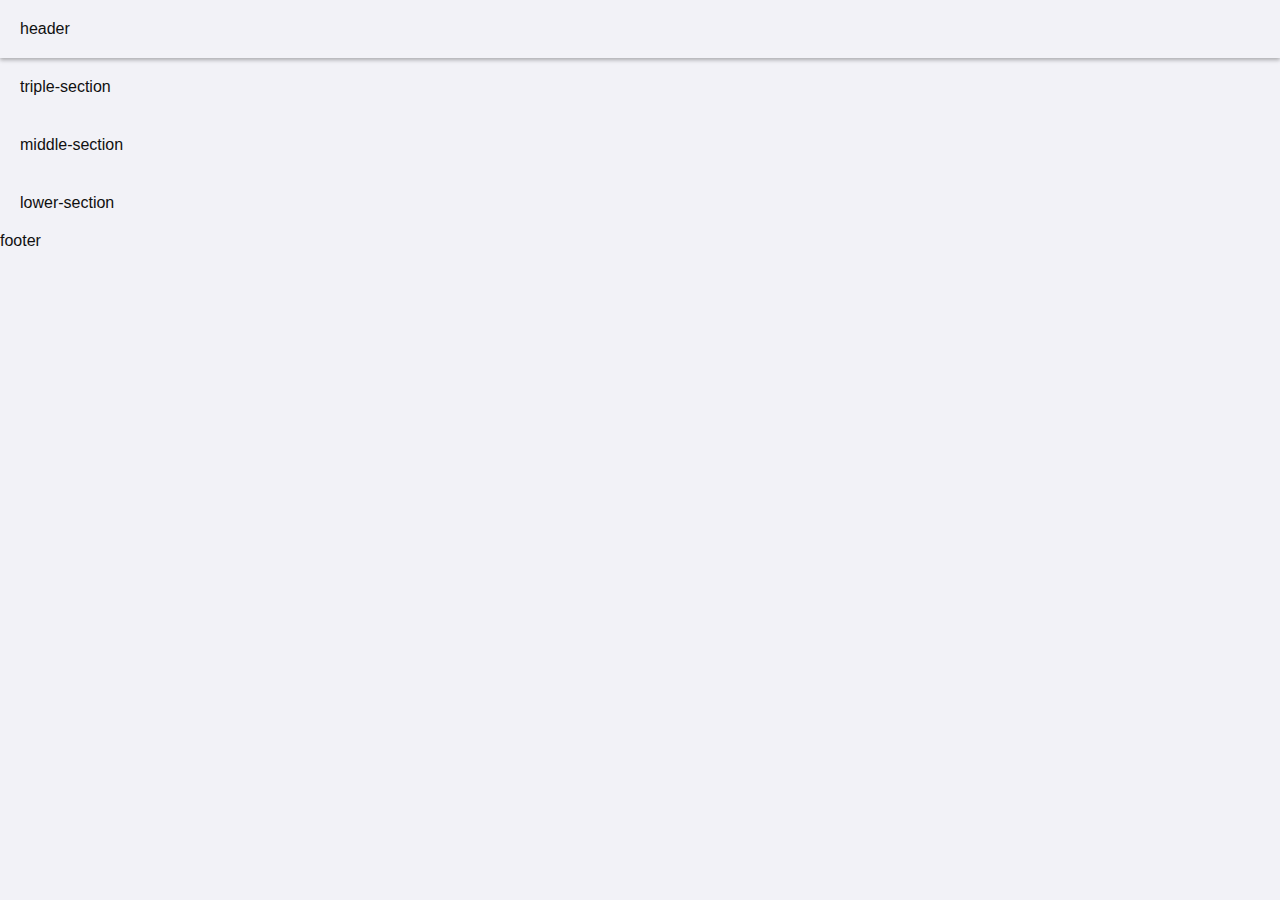
<file: index.html>
<!DOCTYPE html>
<html lang="en">
    <head>
        <link rel="stylesheet" href="styles.css" type="text/css">
    </head>
    <body>
        <header>header</header>
        <section>triple-section</section>
        <section>middle-section</section>
        <section>lower-section</section>
        <footer>footer</footer>
    </body>
</html>
</file>
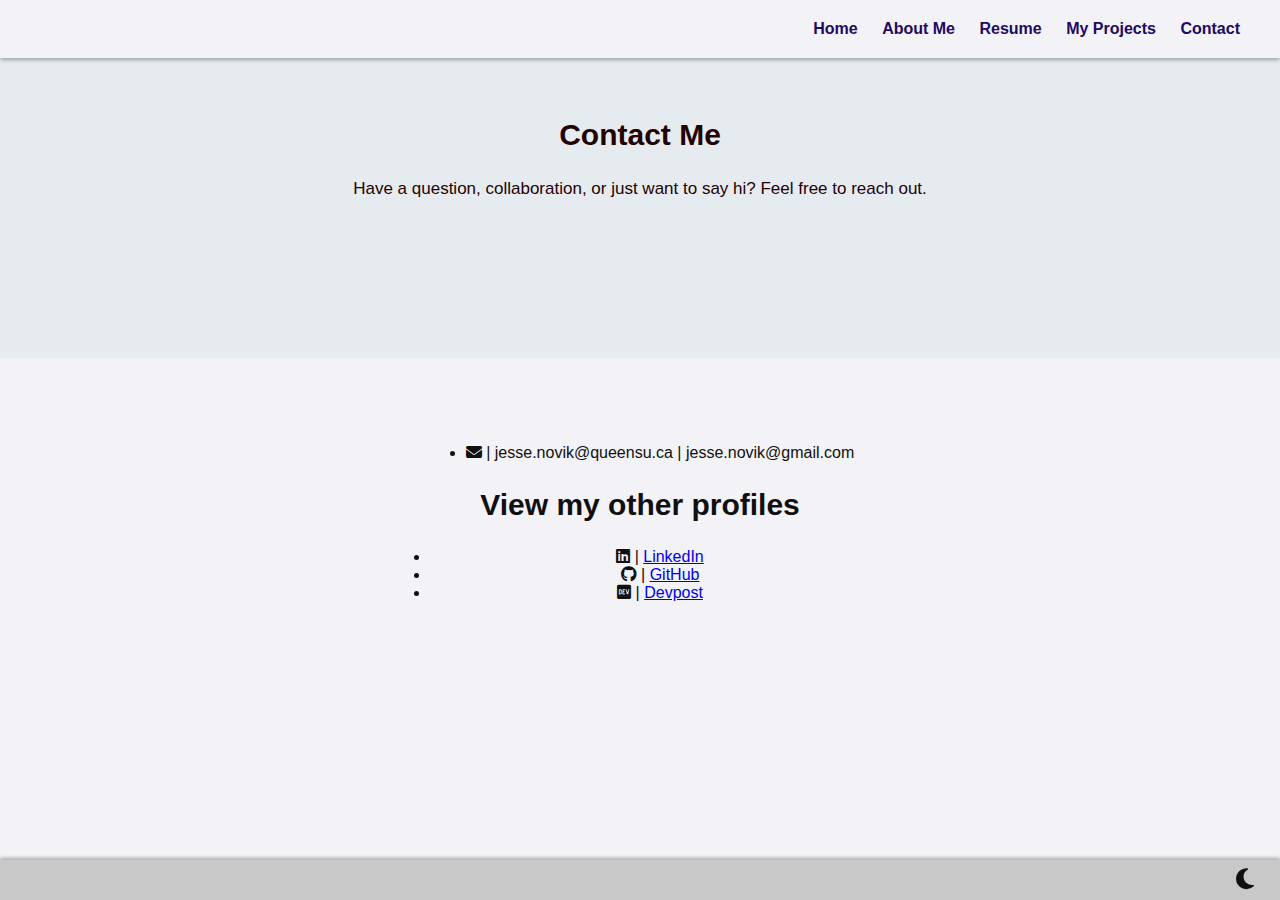
<file: contact/index.html>
<!DOCTYPE html>
<html lang="en">
    <head>
        <meta charset="UTF-8" />
        <meta name="viewport" content="width=device-width, initial-scale=1.0">
        <script>
            if (localStorage.getItem('theme') === 'dark') {
              document.documentElement.classList.add('dark-mode');
            }
          </script>          
        <link rel="stylesheet" href="/global.css">
        <link rel="stylesheet" href="/contact.css">
        <link rel="stylesheet" href="https://cdnjs.cloudflare.com/ajax/libs/font-awesome/6.5.0/css/all.min.css" />
    </head>

    <!-- Google tag (gtag.js) -->
    <script async src="https://www.googletagmanager.com/gtag/js?id=G-9BS7ZH79NZ"></script>
    <script>
        window.dataLayer = window.dataLayer || [];
        function gtag(){dataLayer.push(arguments);}
        gtag('js', new Date());
        gtag('config', 'G-9BS7ZH79NZ');
    </script>
    
    <body>
        <header>
            <nav>
                <ul>
                    <li><a href="/">Home</a></li>
                    <li><a href="/aboutMe/">About Me</a></li>
                    <li><a href="/resume/">Resume</a></li>
                    <li><a href="/myProjects/">My Projects</a></li>
                    <li><a href="/contact/">Contact</a></li>
                </ul>
            </nav>
        </header>

        <section class="hero">
            <h2>Contact Me</h2>
            <p>Have a question, collaboration, or just want to say hi? Feel free to reach out.</p>
        </section>

        <section class="contact-content">
            <ul class="text-copy">
                <li>
                    <i class="fas fa-envelope"></i> | 
                    <span class="contact-text" onclick="copy(this, 'jesse.novik@queensu.ca')">jesse.novik@queensu.ca<div class="copy-confirm">Copied</div></span> | 
                    <span class="contact-text"  onclick="copy(this, 'jesse.novik@gmail.com')">jesse.novik@gmail.com<div class="copy-confirm">Copied</div></span>
                </li>
            </ul>
            <br>
            <h2>View my other profiles</h2>
            <ul class="profiles">
                <li><i class="fab fa-linkedin"></i> | <a href="https://www.linkedin.com/in/jesse-novik-3b20ba228/" target="_blank" rel="noopener noreferrer"><span class="contact-text">LinkedIn</span></a></li>
                <li><i class="fab fa-github"></i> | <a href="https://github.com/SteveTheBeak" target="_blank" rel="noopener noreferrer"><span class="contact-text">GitHub</span></a></li>
                <li><i class="fab fa-dev"></i> | <a href="https://devpost.com/jesse-novik" target="_blank" rel="noopener noreferrer"><span class="contact-text">Devpost</span></a></li>
            </ul>
        </section>

        <div class="footer">
            <button class="theme-toggle" id="themeToggle" aria-label="Toggle theme">
                <i class="fas fa-moon"></i>
            </button>
            <script src="/script.js" defer></script>
        </div>
    </body>
</html>
</file>
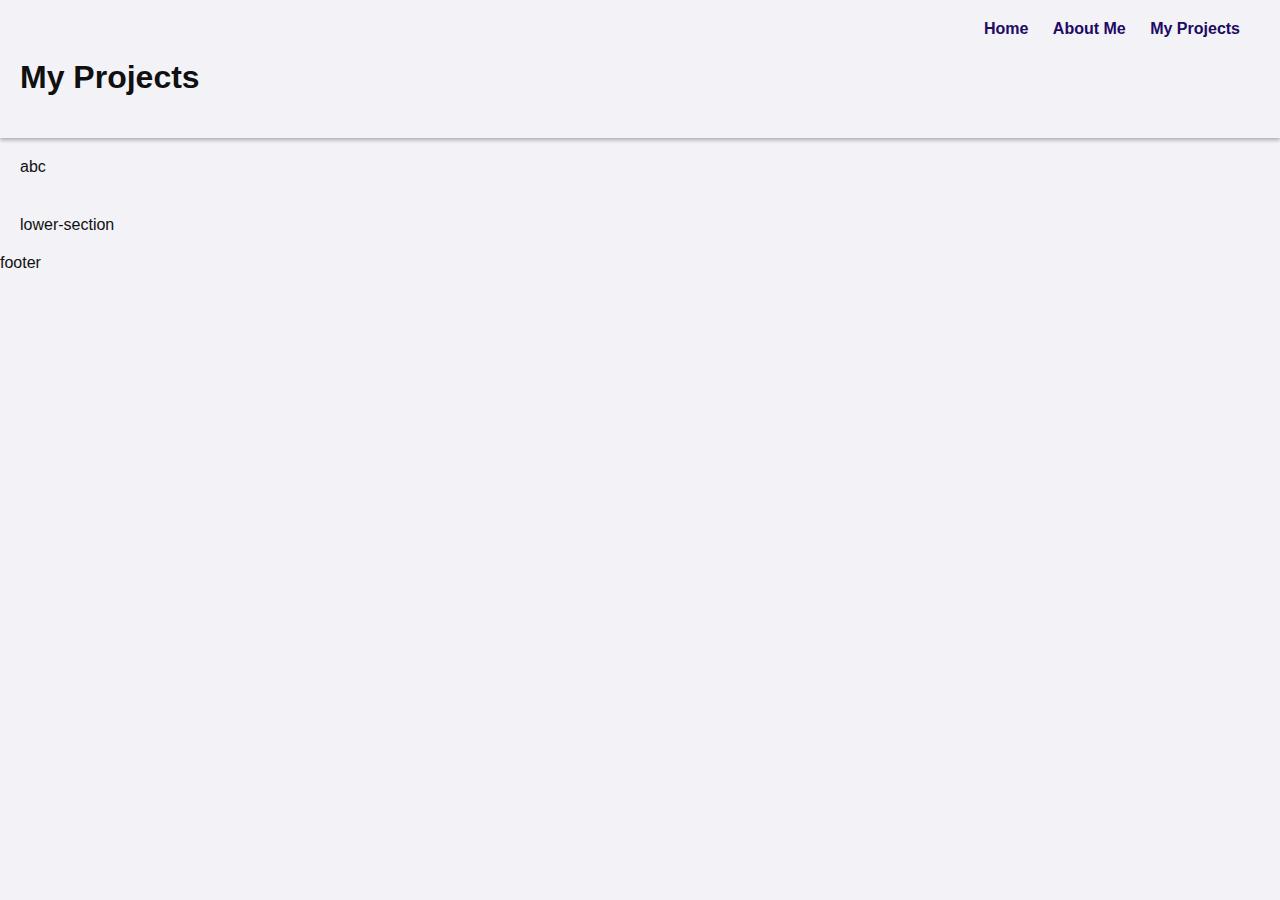
<file: myProjects.html>
<!DOCTYPE html>
<html lang="en">
    <head>
        <link rel="stylesheet" href="styles.css">
    </head>
    <body>
        <header>
            <nav>
                <ul>
                    <li><a href="index.html">Home</a></li>
                    <li><a href="aboutMe.html">About Me</a></li>
                    <li><a href="myProjects.html">My Projects</a></li>
                </ul>
            </nav>
            <h1>My Projects</h1>
        </header>
        <section>
            <div>a</div>
            <div>b</div>
            <div>c</div>
        </section>
        <section>lower-section</section>
        <footer>footer</footer>
    </body>
</html>
</file>
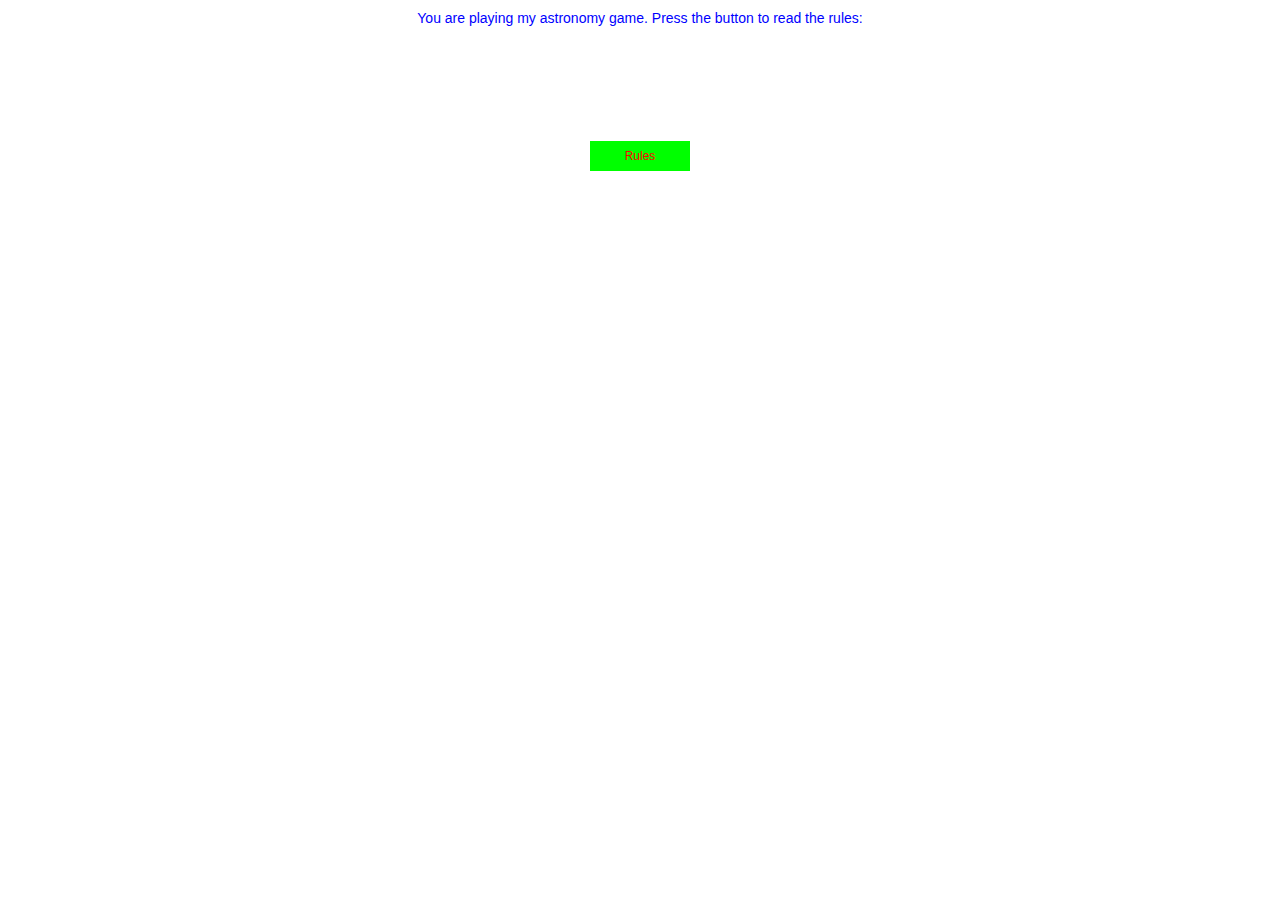
<file: scienceProject.html>
<!DOCTYPE html>
<html lang="en">
    <head>
        <meta charset="UTF-8">
        <title>Astronomy Game</title>
        <style>
        * {
            box-sizing: border-box;
        }
        body {
            background-color: white;
            margin: 0;
            padding: 0;
            font-family: Arial, sans-serif;
        }
        #container {
            width: 100%;
            height: 260px;
            position: relative;
            background-color: white;
            overflow: hidden;
            margin: 0;
            padding: 0;
        }
        .label, .rulesText, #labelEnd {
            font-size: 14px;
            padding: 10px;
            text-align: center;
            color: blue;
        }
        .rulesText {
            color: black;
            font-size: 12px;
            height: 220px;
            overflow-y: auto;
            position: absolute;
            top: 0;
            margin: 0;
        }
        #q1 {
            position: absolute;
            top: 5px;
            left: 5px;
            font-size: 12px;
            color: red;
        }
        #questionText {
            font-size: 12px;
            color: red;
            padding: 10px;
            height: 100px;
            text-align: center;
            padding-top: 70px;
            overflow-y: auto;
            white-space: pre-wrap;
        }
        #answerText {
            font-size: 12px;
            color: blue;
            text-align: center;
            margin-top: 5px;
        }
        #inputBox {
            display: block;
            margin: 5px auto;
            width: 80%;
            height: 25px;
        }
        .button {
            width: 100px;
            height: 30px;
            font-size: 12px;
            color: red;
            background-color: #00ff00;
            border: none;
            margin: 4px auto;
            display: block;
            cursor: pointer;
        }
        .button.btnStart {
            margin-top: 50px;
        }
        #labelEnd {
            white-space: pre-wrap;
            color: blue;
            font-size: 14px;
            text-align: center;
        }
        </style>
    </head>
    <body>
        <div id="container">
            <div id="label1" class="label">You are playing my astronomy game. Press the button to read the rules:</div>
            <div id="q1"></div>
            <div id="questionText"></div>
            <input type="text" id="inputBox" style="display:none;" autocomplete="off"/>
            <div id="rulesText" class="rulesText" style="display: none;">
                You will be asked 40 questions, and you have to answer as many questions as you can. 
                The more questions you guess correctly, the more points you get. 
                When you complete all the questions, your score will be shown on the screen. 
                If you do not know a question, type something in and click next question. 
                Compete with your friends to see who knows more about our universe. 

                Your answer's have to be very precise, or they will not count.
                You do not have to enter capitals, symbols, or any other meaningless words, such as 'light years' or 'kilometres'.
                (words such as 'billion' are important if needed)
                You are NOT allowed to cheat by looking up the answers on the internet or in your notes.
                Good luck!
                <button id="btnStart" class="button btnStart" style="display:none;">Start game</button>
            </div>
            <div id="labelEnd" style="display: none;"></div>
            <div id="answerText"></div>

            <button id="btnRules" class="button">Rules</button>
            <button id="btnNext" class="button" style="display:none;">Next question</button>
            <button id="btnRestart" class="button" style="display:none;">Restart</button>
            <button id="btnEnd" class="button" style="display:none;">End</button>
            <button id="btnReadRules" class="button" style="display:none;">READ RULES</button>
        </div>

        <script>
            const questions = [
                "What is the 6th planet from our sun?",
                "What year was the Hubble telescope launched in?",
                "What was the name of the first dog in space?",
                "What is the name of the galaxy closest to ours?",
                "What is the name of the black hole in the center of our galaxy?",
                "Multiple choice:\nAbout how far away from Earth is Pluto in kilometres?\na) 3 billion   b) 4.6 billion   c) 5 billion   d) 2 billion",
                "Multiple choice:\nAbout how old is Venus?\na) 6 billion years   b) 5 billion years   c) 2.7 billion years   d) 8.3 billion years",
                "Multiple choice:\nAbout how long does it take for light to travel from the sun to Pluto?\na) 5 hours   b) 36 minutes   c) 6 hours   d) 15 hours",
                "What type of galaxy is the Milky Way?",
                "Multiple choice:\nHow many Earth days and hours is a day on venus?\na) 24 days, 3 hours   b) 136 days, 18 hours   c) 98 days, 1 hour   d) 116 days, 8 hours",
                "How many moons does Neptune have?",
                "How many moons does Uranus have?",
                "Who was the first woman in space? (first and last name)",
                "Multiple choice:\nHow big is the black hole in the center of our galaxy in kilometres?\na) 20.4 million   b) 3.25 million   c) 23.6 million   d) 37.8 million",
                "Multiple choice:\nHow many monkeys have been to space?\na) 21   b) 56   c) 31   d) 32   e) 35",
                "Multiple choice:\nHow many moons does Venus and Mercury have combined?\na) 0   b) 1   c) 2   d) 3   e) 4",
                "What is Jupiters largest moon called?",
                "What is the darkest planet in the solar system?",
                "Multiple choice:\nWhat is the gravity level on jupiter?\na) 42.65 m/s^2   b) 24.79 m/s^2   c) 23.79 m/s^2   d) 19.258 m/s^2   e) 37.6 m/s^2",
                "What is the temperature on Venus during the day in celcius?",
                "What is the temperature on Venus during the night in celcius?",
                "How many moons does Pluto have?",
                "What star is the closest to us?",
                "Multiple choice:\nHow far away is the closest star to us in light years?\na) 5.3   b) 45   c) 89.5   d) 24.2   e) 4.3",
                "What type of galaxy is the most common in our universe?",
                "Which place is the coldest in the universe?",
                "The hottest place in the universe is located in which constellation?",
                "Multiple choice:\nHow old is the universe in years?\na) 12.5 billion   b) 13.8 billion   c) 14 billion   d) 23.6 billion   e) 894.8 million",
                "What is the most common type of star found in the Milky Way?",
                "What is the largest type of star in the universe?",
                "What is the longest continuous time a human has spent in space? (days)",
                "How many minutes was the shortest space flight?",
                "What is the largest crater on Earth s moon?",
                "What year was Pluto reclassified from a planet to a dwarf planet?",
                "How many pounds would a person weigh on Mars if they weigh 200 pounds on Earth?",
                "Which planet is closest to the sun?",
                "Which planet is known as the Morning Star or the Evening Star?",
                "Which planet can float on water due to its density?",
                "Are black holes hot or cold on the outside?",
                "How many U.S flags are on the moon?"
            ];
            const answers = [
                "saturn",
                "1990",
                "laika",
                "andromeda",
                "sagittarius a",
                "c",
                "b",
                "a",
                "spiral",
                "d",
                "14",
                "27",
                "valentina tereshkova",
                "c",
                "b",
                "a",
                "ganymede",
                "neptune",
                "b",
                "460",
                "460",
                "5",
                "proxima centauri",
                "e",
                "elliptical",
                "boomerang nebula",
                "virgo",
                "b",
                "red dwarf",
                "red supergiant",
                "437",
                "15",
                "south pole-aitken basin",
                "2006",
                "76",
                "mercury",
                "venus",
                "saturn",
                "hot",
                "6"
            ];

            let questionNumber = 0;
            let score = 0;

            const label1 = document.getElementById("label1");
            const rulesText = document.getElementById("rulesText");
            const labelEnd = document.getElementById("labelEnd");
            const q1 = document.getElementById("q1");
            const questionText = document.getElementById("questionText");
            const inputBox = document.getElementById("inputBox");
            const answerText = document.getElementById("answerText");

            const btnRules = document.getElementById("btnRules");
            const btnStart = document.getElementById("btnStart");
            const btnNext = document.getElementById("btnNext");
            const btnRestart = document.getElementById("btnRestart");
            const btnEnd = document.getElementById("btnEnd");
            const btnReadRules = document.getElementById("btnReadRules");

            btnRules.onclick = () => {
                label1.style.display = "none";
                btnRules.style.display = "none";
                rulesText.style.display = "block";
                btnStart.style.display = "block";
            };

            btnStart.onclick = startGame;
            btnNext.onclick = checkAnswer;
            btnRestart.onclick = clearGame;
            btnEnd.onclick = finishGame;
            btnReadRules.onclick = showRules;

            function startGame() {
                rulesText.style.display = "none";
                btnStart.style.display = "none";
                btnNext.style.display = "block";
                btnEnd.style.display = "block";
                btnReadRules.style.display = "block";
                inputBox.style.display = "block";
                q1.style.display = "block";
                questionText.style.display = "block";
                answerText.style.display = "none";
                askQuestion();
            }

            function askQuestion() {
                if (questionNumber < questions.length) {
                    questionText.textContent = questions[questionNumber].replace("*", "\n");
                    q1.textContent = "Question " + (questionNumber + 1);
                    answerText.style.display = "none";
                } else {
                    finishGame();
                }
            }

            function checkAnswer() {
                const userAnswer = inputBox.value.trim().toLowerCase();
                if (userAnswer) {
                    if (userAnswer === answers[questionNumber].toLowerCase()) {
                        score++;
                    }
                    answerText.textContent = "The correct answer is: " + answers[questionNumber];
                    answerText.style.display = "block";
                    inputBox.value = "";
                    questionNumber++;
                    setTimeout(askQuestion, 2000);
                }

            }

            function finishGame() {
                btnNext.style.display = "none";
                inputBox.style.display = "none";
                questionText.style.display = "none";
                q1.style.display = "none";
                answerText.style.display = "none";
                btnEnd.style.display = "none";
                btnReadRules.style.display = "none";
                labelEnd.innerText = "You have successfully finished the quiz!\n\n\nYour score is:\n" + score;
                labelEnd.style.display = "block";
                btnRestart.style.display = "block";
            }

            function clearGame() {
                questionNumber = 0;
                score = 0;
                labelEnd.style.display = "none";
                btnRestart.style.display = "none";
                startGame();
            }

            function showRules() {
                labelEnd.style.display = "none";
                inputBox.style.display = "none";
                questionText.style.display = "none";
                q1.style.display = "none";
                btnNext.style.display = "none";
                btnEnd.style.display = "none";
                btnReadRules.style.display = "none";
                rulesText.style.display = "block";
                btnStart.style.display = "block";
            }
        </script>
    </body>
</html>
</file>
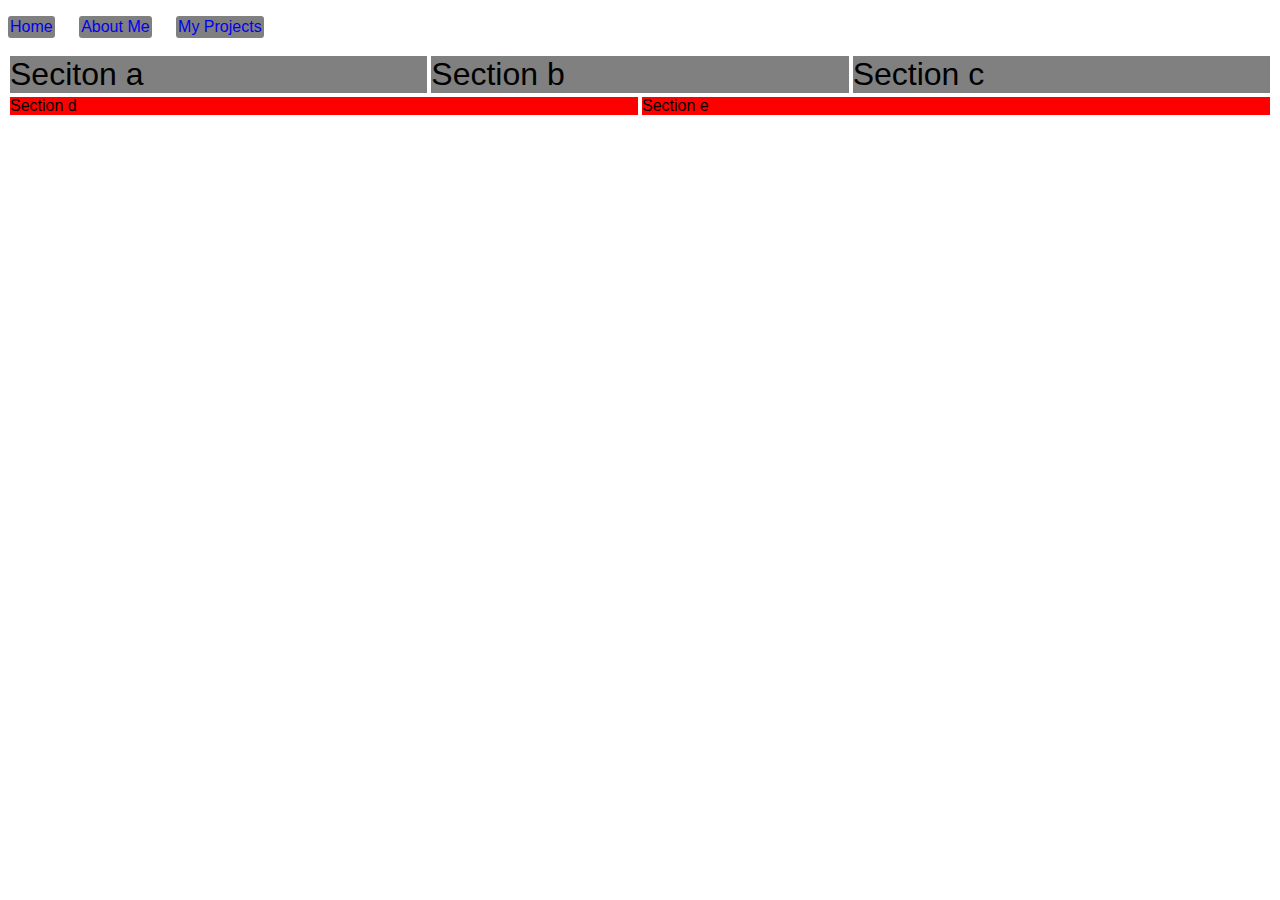
<file: test.html>
<!DOCTYPE html>
<html lang="en">
    <head>
        <style>
            body {
                font-family: Helvetica Neue, Helvetica, Arial, sans-serif;
            }
            ul {
                list-style: none;
                padding: 0;
            }
            li {
                display: inline-block;
                background-color: gray;
                border-radius: 3px;
                padding: 2px;
                margin-left: 20px;
            }
            li:hover {
                background-color: red;
            }
            li:first-child {
                margin-left: 0;
            }
            a {
                text-decoration: none;
            }
            a:hover {
                text-decoration: underline;
            }
            .feature-box {
                display: flex;
            }
            .feature-box div {
                width: 100%;
                margin: 2px;
            }
            .feature-box.sales div {
                background: gray;
            }
            .feature-box.closeouts div {
                background: red;
            }
            #frank {
                font-size: 200%;
            }


        </style>
    </head>
    <body>        
        <ul>
            <li><a href="index.html">Home</a></li>
            <li><a href="aboutMe.html">About Me</a></li>
            <li><a href="myProjects.html">My Projects</a></li>
        </ul>
        <section id="frank" class="feature-box sales">
            <div>Seciton a</div>
            <div>Section b</div>
            <div>Section c</div>
        </section>
        <section class="feature-box closeouts">
            <div>Section d</div>
            <div>Section e</div>
        </section>
    </body>
</html>
</file>
<file: styles.css>
/* Theme colours */

:root {
    /* text colours */
    --text-color: rgb(16, 16, 16);
    --text-hover-color: rgb(72, 61, 139);
    --heading-color: rgb(34, 9, 98);
    --hero-text-color: rgb(35, 2, 2);
    /* background colours */
    --bg-color: rgb(242, 242, 247);
    --nav-bg-color: rgb(200,200,200);
    --hero-bg-color: rgb(230, 235, 240);
    --spotlight-bg-color: rgb(220,220,255);
    --box-bg-color: transparent;
    --box-hover-color: rgb(231, 231, 231);
}
html.dark-mode {
    /* text colours */
    --text-color: rgb(236, 208, 221);
    --text-hover-color: rgb(100, 149, 237);
    --heading-color: rgb(193, 203, 248);
    --hero-text-color: rgb(244, 202, 202);
    /* background colours */
    --bg-color: rgb(18,18,18);
    --nav-bg-color: rgb(40,40,40);
    --hero-bg-color: rgb(20, 25, 30);
    --spotlight-bg-color: rgb(50,50,100);
    --box-bg-color: rgb(28, 28, 28);
    --box-hover-color: rgb(40, 40, 40);
}

/*---------------- Home page / defualt styling ----------------*/

html {
  scroll-behavior: smooth;
}

body {
    background: var(--bg-color);
    color: var(--text-color);
    font-family: Helvetica Neue, Helvetica, Arial, sans-serif;
    margin: 0;
    padding: 0;
    transition: background-color 0.3s, color 0.3s;
}
header {
    background-color: var(--bg-color);
    padding: 20px;
    height: auto;
    transition: background-color 0.3s, color 0.3s;
    box-shadow: 0 2px 4px rgba(0,0,0,0.3);
    position: sticky;
    z-index: 100;
}
header a {
    color: var(--heading-color);
    text-decoration: none;
    margin-top: 80px;
    font-weight: bold;
    transition: background-color 0.3s, color 0.3s;
}
header a:hover {
    color: rgb(30, 144, 255);
    transition: color 0.3s;
}
section {
    background: var(--bg-color);
    color: var(--text-color);
    padding: 20px;
    display: flex;
    flex-direction: row;
    transition: background-color 0.3s, color 0.3s;
}
.info-box {
    background-color: var(--hero-bg-color);
    padding: 20px;
    border-radius: 8px;
    box-shadow: 0 2px 6px rgba(0,0,0,0.1);
    margin: 20px auto 0;
    width: 100%;
    transition: background-color 0.3s;
}
.info-box:hover {
    background-color: var(--spotlight-bg-color);
    transition: background-color 0.3s;
}
h2 {
    display: inline-block;
    font-size: 30px;
    margin: 10px;
    text-align: left;
    transition: font-size 0.3s;
}

/*---------------- Navigation bar ----------------*/

header nav ul {
    margin: 0;
    padding: 0;
    text-align: right;
    list-style-type: none;
}
header nav li {
    display: inline-block;
    margin-right: 20px;
}

/*---------------- Footer ----------------*/

.footer {
    position: fixed;
    bottom: 0;
    left: 0;
    width: 100%;
    background-color: var(--nav-bg-color);
    padding: 20px;
    height: auto;
    box-shadow: 0 -2px 4px rgba(0,0,0,0.3);
    z-index: 100;
    transition: background-color 0.3s, color 0.3s;
}
.theme-toggle {
    display: inline-block;
    position: fixed;
    bottom: 0;
    right: 20px;
    font-size: 24px;
    padding: 6px;
    background: none;
    border: none;
    color: var(--text-color);
    cursor: pointer;
    z-index: 1000;
    transition: color 0.3s, transform 0.3s ease;
    }
.theme-toggle:hover {
    transform: scale(1.2);
}
.scroll {
    display: inline-block;
    position: fixed;
    bottom: 0;
    right: 70px;
    font-size: 35px;
    padding: 0;
    background: none;
    border: none;
    color: var(--text-color);
    cursor: pointer;
    transform-origin: center;
    z-index: 1000;
    transition: color 0.3s, transform 0.3s ease;
}
.scroll:hover {
    transform: scale(1.2);
}

/*---------------- Hero section ----------------*/

.hero {
    display: flex;
    flex-direction: column;
    align-items: center;
    text-align: center;
    padding: 50px 50px;
    margin-bottom: 20px;
    font-weight: 300;
    background: var(--hero-bg-color);
    color: var(--hero-text-color);
}
.hero h2 {
    font-family: sans-serif;
    font-size: 30px;
    margin-bottom: 10px;
}
.hero p {
    font-size: 17px;
    max-width: 700px;
    margin-bottom: 10px;
}

/*---------------- Summary section ----------------*/

.summary {
    padding: 20px 20px;
    max-width: 800px;
    margin: auto;
}

/*---------------- Project Spotlight section ----------------*/

.spotlight {
    padding: 20px 20px;
    max-width: 800px;
    margin: auto;
}
.info-box:hover h2 {
    font-size: 35px;
    transition: font-size 0.3s;
}
.info-img {
    border-radius: 8px;
    float: right;
    width: 350px;
    height: 350px;
    object-fit: cover;
}
.pop-text {
    opacity: 0;
    margin: 10px;
    max-width: 350px;
    text-align: left;
    transform: translateY(20px);
    transition: opacity 0.3s ease, transform 0.3s ease;
}
.pop-text a {
    display: inline-block;
    margin-top: 20px;
    color: var(--text-color);
}
.info-box:hover .pop-text {
    opacity: 1;
    transform: translateY(0);
    color: var(--text-color);
}

/*---------------- Contact section ----------------*/

.contact {
    padding: 20px 20px;
    max-width: 800px;
    margin: auto;
}

.last-item {
    margin-bottom: 65px;
}

/*---------------- About Me page styling ----------------*/

/*---------------- Resume page styling ----------------*/

/*---------------- My Projects page styling ----------------*/

.project-nav ul {
    margin: 0;
    padding: 10px;
    list-style-type: none;
    text-align: center;
}
.project-nav li {
    margin-bottom: 20px;
}
.project-nav a {
    color: var(--heading-color);
    text-decoration: none;
    margin-top: 80px;
    transition: background-color 0.3s, color 0.3s;
}
.project-nav a:hover {
    text-decoration: underline;
}
.project-nav h2 {
    text-decoration: underline;
    color: var(--hero-text-color);
}
.project-nav .columns {
    display: flex;
    justify-content: space-between;
    padding: 30px 80px 0 80px;
    gap: 40px;
}
.project-nav .columns div {
    flex: 1;
    text-align: center;
}
.projects {
    display: block;
    margin: auto;
    padding: 50px;
    padding-top: 10;
    text-align: center;
}
.projects .hover-word {
    transition: color 0.5s;
}
.projects .hover-word:hover {
    color: var(--text-hover-color);
    color: rgb(72, 61, 139);
    transition: color 0.5s;
}
.projects h1 {
    font-size: 24px;
    border-bottom: 2px solid #ddd;
    padding-bottom: 10px;
}
.projects .container {
    display: flex;
    flex-direction: row;
    gap: 30px;
    margin: 20px;
    align-items: flex-start;
}
.box {
    flex: 1;  
    height: auto;
    padding: 30px;
    border-radius: 8px;
    box-shadow: 0 2px 6px rgba(0, 0, 0, 0.1);;
    text-align: justify;
    background-color: var(--box-bg-color);
    transition: background-color 0.3s, flex 0.5s ease;
    overflow: hidden;
    cursor: pointer;
}
.box:hover {
    background-color: var(--box-hover-color);
    transition: background-color 0.3s;
}
.box h3 {
    font-size: 20px;
    margin: 0;
    margin-bottom: 20px;
    padding: 20px;
    padding-left: 0;
    transition: font-size 0.3s ease;
}
.box p {
    max-width: 170px;
    text-align: left;
    line-height: 20px;
}
.box-hidden {
    display: flex;
    flex-direction: row;
    justify-content: space-between;
    max-height: 0;
    overflow: hidden;
    transition: max-height 0.3s ease, padding 0.3s ease;
    clear: both;
}
.box.shrink {
    flex: 0;
    min-width: 35px;
    min-height: 40px;
    align-items: center;
    justify-content: center;
    padding: 0;
    margin: 0;
    padding-left: 15px;
    padding-bottom: 10px;
}
.box.active {
    flex: 1;
}
.box.shrink::before {
    content: "↓";
    display: inline-block;
    font-size: 40px;
}
.box.active .box-hidden {
    max-height: max-content;
    padding-top: 20px;
}
.box video {
    border-radius: 16px;
    transition: transform 0.3s ease;
    float: right;
    max-width: 400px;
}
.video-column {
    display: flex;
    flex-direction: column;
    gap: 20px;
}
.img-showcase {
    border-radius: 8px;
    float: right;
    width: 300px;
    height: 300px;
    object-fit: cover;
}
.box.active h3 {
    font-size: 24px;
}
.box.shrink .box {
    max-height: 20px;
}
.box.active .img-showcase, .box.shrink .img-showcase, .box.active p, .box.shrink p, .box.shrink h3{
    display: none;
}

/*---------------- Contact page styling ----------------*/

.contact-content {
    display: block;
    padding-top: 0;
    max-width: 600px;
    padding: 50px;
    margin: auto;
    text-align: center;
}
.contact-content h1 {
    display: inline;
    font-size: 35px;
    margin-bottom: 20px;
}

/*-------------------------- Device responsiveness styling --------------------------*/

@media screen and (max-width: 750px) {
    /*-------- Home page / defualt styling --------*/

    header {
        padding-right: 0;
    }
    header a {
        font-size: 22px;
        word-spacing: 2px;
    }
    .info-box {
        display: flex;
        flex-direction: column;
        padding: 10;
    }
    h2 {
        text-align: center;
        font-size: 30px;
    }

    /*-------- Navigation bar --------*/

    nav ul {
        text-align: center;
        word-spacing: 25px;
        line-height: 35px;
    }
    nav li {
        margin-right: 8px;
    }

    /*-------- Project Spotlight section --------*/

    .info-img {
        display: block;
        margin: 0 auto;
    }
    .pop-text {
        text-align: center;
        margin: 20px auto 0;
        padding: 0;
        max-width: 100%;
    }
}
@media screen and (max-width: 850px) {
    /*---------------- My Projects page styling ----------------*/

    .projects .container {
        flex-direction: column;
        align-items: center;
    }
    .box {
        display: flex;
        flex-direction: column;
        align-items: center;
        width: 100%;
        text-align: center;
    }
    .box p {
        display: flex;
        flex-direction: column;
        font-size: 14px;
        padding: 10px;
    }
    .img-showcase {
        display: block;
        margin: 0 auto;
        float: none;
        width: 100%;
        max-width: 300px;
        height: auto;
    }
    .box-hidden {
        flex-direction: column;
        align-items: center;
        text-align: center;
    }
    .box video {
        float: none;
        display: block;
        margin: 10px auto;
        width: 100%;
        max-width: 300px;
        height: auto;
    }
}
</file>
<file: global.css>
*, *::before, *::after {
  box-sizing: border-box;
}

/* Theme colours */

:root {
    /* text colours */
    --text-color: rgb(16, 16, 16);
    --header-hover-color: rgb(72, 61, 139); /* Project page header hover colour */
    --heading-color: rgb(34, 9, 98);
    --hero-text-color: rgb(35, 2, 2);
    --link-color: rgb(0, 102, 204);
    /* background colours */
    --bg-color: rgb(242, 242, 247);
    --nav-bg-color: rgb(200,200,200);
    --hero-bg-color: rgb(230, 235, 240);
    --spotlight-bg-color: rgb(220,220,255);
    --box-bg-color: transparent;
    --box-hover-color: rgb(231, 231, 231);
}
html.dark-mode {
    /* text colours */
    --text-color: rgb(236, 208, 221);
    --header-hover-color: rgb(100, 149, 237);
    --heading-color: rgb(193, 203, 248);
    --hero-text-color: rgb(244, 202, 202);
    --link-color: rgb(135, 206, 250);
    /* background colours */
    --bg-color: rgb(18,18,18);
    --nav-bg-color: rgb(40,40,40);
    --hero-bg-color: rgb(20, 25, 30);
    --spotlight-bg-color: rgb(50,50,100);
    --box-bg-color: rgb(28, 28, 28);
    --box-hover-color: rgb(40, 40, 40);
}

/*---------------- Home page / defualt styling ----------------*/

html, body {
  max-width: 100%;
  overflow-x: hidden;
}
html {
  scroll-behavior: smooth;
}

body {
    background: var(--bg-color);
    color: var(--text-color);
    font-family: Helvetica Neue, Helvetica, Arial, sans-serif;
    margin: 0;
    padding: 0;
    transition: background-color 0.3s, color 0.3s;
}
header {
    background-color: var(--bg-color);
    padding: 20px;
    height: auto;
    transition: background-color 0.3s, color 0.3s;
    box-shadow: 0 2px 4px rgba(0,0,0,0.3);
    position: sticky;
    z-index: 100;
}
header a {
    color: var(--heading-color);
    text-decoration: none;
    margin-top: 80px;
    font-weight: bold;
    transition: background-color 0.3s, color 0.3s;
}
header a:hover {
    color: rgb(30, 144, 255);
    transition: color 0.3s;
}
section {
    background: var(--bg-color);
    color: var(--text-color);
    padding: 20px;
    display: flex;
    flex-direction: row;
    transition: background-color 0.3s, color 0.3s;
}
.info-box {
    background-color: var(--hero-bg-color);
    padding: 20px;
    border-radius: 8px;
    box-shadow: 0 2px 6px rgba(0,0,0,0.1);
    margin: 20px auto 0;
    width: 100%;
    transition: background-color 0.3s;
}
.info-box:hover {
    background-color: var(--spotlight-bg-color);
    transition: background-color 0.3s;
}
h2 {
    display: inline-block;
    font-size: 30px;
    margin: 10px;
    text-align: left;
    transition: font-size 0.3s;
}
.link {
    color: var(--link-color);
    text-decoration: none;
    font-weight: bold;
    transition: color 0.3s ease, opacity 0.2s ease;
}
.link:hover {
    opacity: 0.6;
    transition: opacity 0.2s ease;
}
.text-copy {
  position: relative;
  display: inline-block;
}
.contact-text {
    position: relative;
    transition: color 0.3s ease;
}
.contact-text:hover  {
    color: var(--link-color);
    cursor: pointer;
    text-decoration: underline;
    transition: color 0.3s ease;
}
.copy-confirm {
  display: none;
  position: absolute;
  top: -33px;
  left: 0;
  color: var(--text-color);
  background-color: var(--bg-color);
  padding: 5px 10px;
  border-radius: 10px;
  box-shadow: 0 2px 4px rgba(0,0,0,0.3);
  z-index: 1000;
}
.contact-text.copied .copy-confirm {
  display: block;
}

/*---------------- Hero section ----------------*/

.hero {
    display: flex;
    flex-direction: column;
    align-items: center;
    text-align: center;
    padding: 50px 50px;
    min-height: 300px;
    margin-bottom: 20px;
    font-weight: 300;
    background: var(--hero-bg-color);
    color: var(--hero-text-color);
}
.hero h2 {
    font-family: sans-serif;
    font-size: 30px;
    margin-bottom: 10px;
}
.hero p {
    font-size: 17px;
    max-width: 700px;
    margin-bottom: 10px;
}

/*---------------- Navigation bar ----------------*/

header nav ul {
    margin: 0;
    padding: 0;
    text-align: right;
    list-style-type: none;
}
header nav li {
    display: inline-block;
    margin-right: 20px;
}

/*---------------- Footer ----------------*/

.footer {
    position: fixed;
    bottom: 0;
    left: 0;
    width: 100%;
    background-color: var(--nav-bg-color);
    padding: 20px;
    height: auto;
    box-shadow: 0 -2px 4px rgba(0,0,0,0.3);
    z-index: 100;
    transition: background-color 0.3s, color 0.3s;
}
.theme-toggle {
    display: inline-block;
    position: fixed;
    bottom: 0;
    right: 20px;
    font-size: 24px;
    padding: 6px;
    background: none;
    border: none;
    color: var(--text-color);
    cursor: pointer;
    z-index: 1000;
    transition: color 0.3s, transform 0.3s ease;
    }
.theme-toggle:hover {
    transform: scale(1.2);
}
.scroll {
    display: inline-block;
    position: fixed;
    bottom: 2px;
    right: 70px;
    font-size: 30px;
    padding: 0;
    background: none;
    border: none;
    color: var(--text-color);
    cursor: pointer;
    transform-origin: center;
    z-index: 1000;
    transition: color 0.3s, transform 0.3s ease;
}
.scroll:hover {
    transform: scale(1.2);
}

/*-------------------------- Device responsiveness styling --------------------------*/

@media screen and (max-width: 750px) {
    /*-------- Home page / defualt styling --------*/

    header {
        padding-right: 0;
    }
    header a {
        font-size: 22px;
        word-spacing: 2px;
    }
    .info-box {
        display: flex;
        flex-direction: column;
        padding: 10px;
    }
    h2 {
        text-align: center;
        font-size: 30px;
    }

    /*-------- Hero section --------*/
    
    .hero {
        min-height: auto;
    }

    /*-------- Navigation bar --------*/

    nav ul {
        display: flex;
        flex-wrap: wrap;
        flex-direction: row;
        align-items: center;
        justify-content: center;
        gap: 20px;
        line-height: 20px;
    }
    nav li {
        margin-right: 8px;
        line-height: 20px;
    }
}
</file>
<file: contact.css>
/*---------------- Contact page styling ----------------*/

.contact-content {
    display: block;
    padding-top: 0;
    max-width: 600px;
    padding: 50px;
    margin: auto;
    text-align: center;
}
.contact-content h1 {
    display: inline;
    font-size: 35px;
    margin-bottom: 20px;
}
</file>
